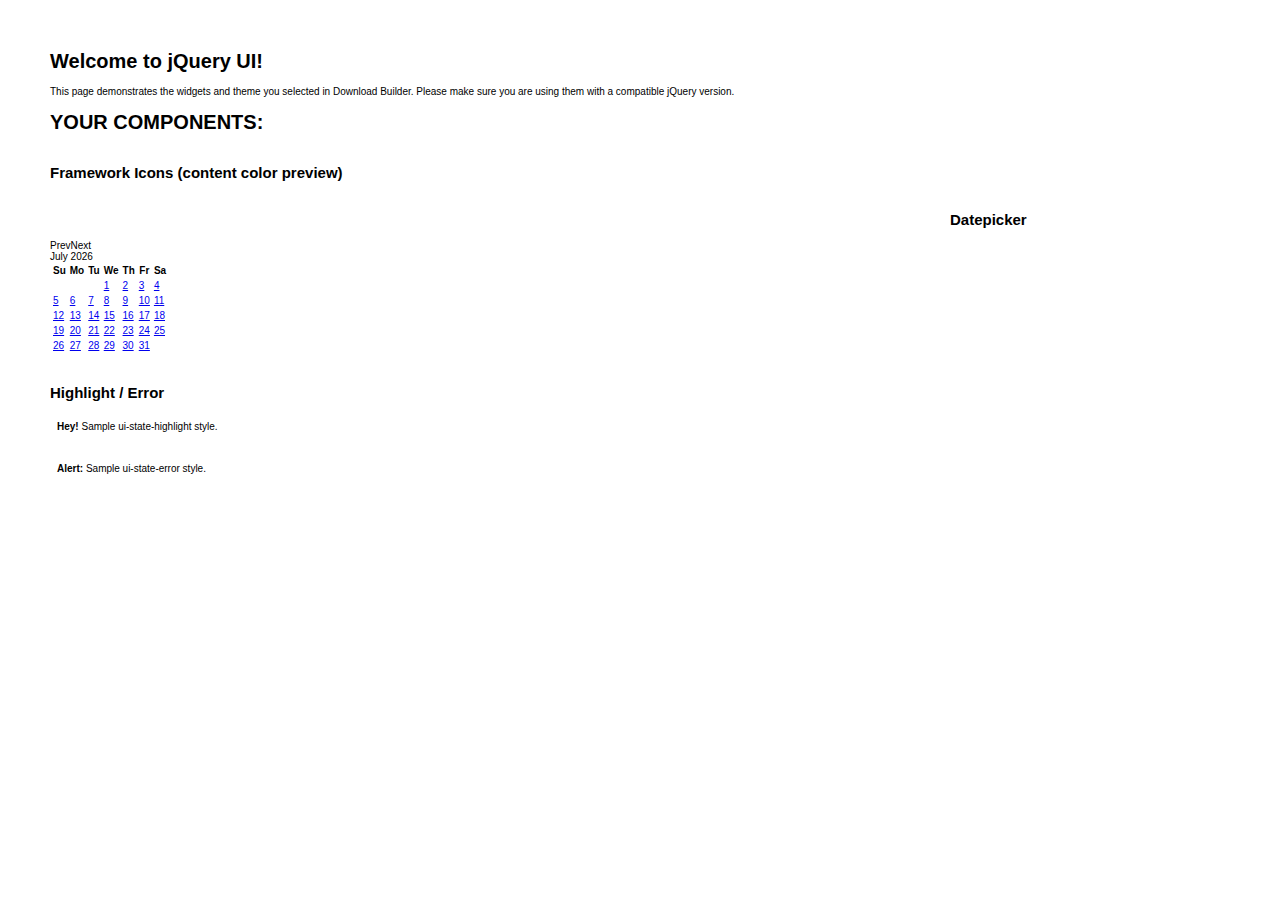
<file: jquery-ui-1.11.4.custom/index.html>
<!doctype html>
<html lang="us">
<head>
	<meta charset="utf-8">
	<title>jQuery UI Example Page</title>
	<link href="jquery-ui.css" rel="stylesheet">
	<style>
	body{
		font: 62.5% "Trebuchet MS", sans-serif;
		margin: 50px;
	}
	.demoHeaders {
		margin-top: 2em;
	}
	#dialog-link {
		padding: .4em 1em .4em 20px;
		text-decoration: none;
		position: relative;
	}
	#dialog-link span.ui-icon {
		margin: 0 5px 0 0;
		position: absolute;
		left: .2em;
		top: 50%;
		margin-top: -8px;
	}
	#icons {
		margin: 0;
		padding: 0;
	}
	#icons li {
		margin: 2px;
		position: relative;
		padding: 4px 0;
		cursor: pointer;
		float: left;
		list-style: none;
	}
	#icons span.ui-icon {
		float: left;
		margin: 0 4px;
	}
	.fakewindowcontain .ui-widget-overlay {
		position: absolute;
	}
	select {
		width: 200px;
	}
	</style>
</head>
<body>

<h1>Welcome to jQuery UI!</h1>

<div class="ui-widget">
	<p>This page demonstrates the widgets and theme you selected in Download Builder. Please make sure you are using them with a compatible jQuery version.</p>
</div>

<h1>YOUR COMPONENTS:</h1>












<h2 class="demoHeaders">Framework Icons (content color preview)</h2>
<ul id="icons" class="ui-widget ui-helper-clearfix">
	<li class="ui-state-content" title=".ui-icon-carat-1-n"><span class="ui-icon ui-icon-carat-1-n"></span></li>
	<li class="ui-state-content ui-corner-all" title=".ui-icon-carat-1-ne"><span class="ui-icon ui-icon-carat-1-ne"></span></li>
	<li class="ui-state-content ui-corner-all" title=".ui-icon-carat-1-e"><span class="ui-icon ui-icon-carat-1-e"></span></li>
	<li class="ui-state-content ui-corner-all" title=".ui-icon-carat-1-se"><span class="ui-icon ui-icon-carat-1-se"></span></li>
	<li class="ui-state-content ui-corner-all" title=".ui-icon-carat-1-s"><span class="ui-icon ui-icon-carat-1-s"></span></li>
	<li class="ui-state-content ui-corner-all" title=".ui-icon-carat-1-sw"><span class="ui-icon ui-icon-carat-1-sw"></span></li>
	<li class="ui-state-content ui-corner-all" title=".ui-icon-carat-1-w"><span class="ui-icon ui-icon-carat-1-w"></span></li>
	<li class="ui-state-content ui-corner-all" title=".ui-icon-carat-1-nw"><span class="ui-icon ui-icon-carat-1-nw"></span></li>
	<li class="ui-state-content ui-corner-all" title=".ui-icon-carat-2-n-s"><span class="ui-icon ui-icon-carat-2-n-s"></span></li>
	<li class="ui-state-content ui-corner-all" title=".ui-icon-carat-2-e-w"><span class="ui-icon ui-icon-carat-2-e-w"></span></li>
	<li class="ui-state-content ui-corner-all" title=".ui-icon-triangle-1-n"><span class="ui-icon ui-icon-triangle-1-n"></span></li>
	<li class="ui-state-content ui-corner-all" title=".ui-icon-triangle-1-ne"><span class="ui-icon ui-icon-triangle-1-ne"></span></li>
	<li class="ui-state-content ui-corner-all" title=".ui-icon-triangle-1-e"><span class="ui-icon ui-icon-triangle-1-e"></span></li>
	<li class="ui-state-content ui-corner-all" title=".ui-icon-triangle-1-se"><span class="ui-icon ui-icon-triangle-1-se"></span></li>
	<li class="ui-state-content ui-corner-all" title=".ui-icon-triangle-1-s"><span class="ui-icon ui-icon-triangle-1-s"></span></li>
	<li class="ui-state-default ui-corner-all" title=".ui-icon-triangle-1-sw"><span class="ui-icon ui-icon-triangle-1-sw"></span></li>
	<li class="ui-state-default ui-corner-all" title=".ui-icon-triangle-1-w"><span class="ui-icon ui-icon-triangle-1-w"></span></li>
	<li class="ui-state-default ui-corner-all" title=".ui-icon-triangle-1-nw"><span class="ui-icon ui-icon-triangle-1-nw"></span></li>
	<li class="ui-state-default ui-corner-all" title=".ui-icon-triangle-2-n-s"><span class="ui-icon ui-icon-triangle-2-n-s"></span></li>
	<li class="ui-state-default ui-corner-all" title=".ui-icon-triangle-2-e-w"><span class="ui-icon ui-icon-triangle-2-e-w"></span></li>
	<li class="ui-state-default ui-corner-all" title=".ui-icon-arrow-1-n"><span class="ui-icon ui-icon-arrow-1-n"></span></li>
	<li class="ui-state-default ui-corner-all" title=".ui-icon-arrow-1-ne"><span class="ui-icon ui-icon-arrow-1-ne"></span></li>
	<li class="ui-state-default ui-corner-all" title=".ui-icon-arrow-1-e"><span class="ui-icon ui-icon-arrow-1-e"></span></li>
	<li class="ui-state-default ui-corner-all" title=".ui-icon-arrow-1-se"><span class="ui-icon ui-icon-arrow-1-se"></span></li>
	<li class="ui-state-default ui-corner-all" title=".ui-icon-arrow-1-s"><span class="ui-icon ui-icon-arrow-1-s"></span></li>
	<li class="ui-state-default ui-corner-all" title=".ui-icon-arrow-1-sw"><span class="ui-icon ui-icon-arrow-1-sw"></span></li>
	<li class="ui-state-default ui-corner-all" title=".ui-icon-arrow-1-w"><span class="ui-icon ui-icon-arrow-1-w"></span></li>
	<li class="ui-state-default ui-corner-all" title=".ui-icon-arrow-1-nw"><span class="ui-icon ui-icon-arrow-1-nw"></span></li>
	<li class="ui-state-default ui-corner-all" title=".ui-icon-arrow-2-n-s"><span class="ui-icon ui-icon-arrow-2-n-s"></span></li>
	<li class="ui-state-default ui-corner-all" title=".ui-icon-arrow-2-ne-sw"><span class="ui-icon ui-icon-arrow-2-ne-sw"></span></li>
	<li class="ui-state-default ui-corner-all" title=".ui-icon-arrow-2-e-w"><span class="ui-icon ui-icon-arrow-2-e-w"></span></li>
	<li class="ui-state-default ui-corner-all" title=".ui-icon-arrow-2-se-nw"><span class="ui-icon ui-icon-arrow-2-se-nw"></span></li>
	<li class="ui-state-default ui-corner-all" title=".ui-icon-arrowstop-1-n"><span class="ui-icon ui-icon-arrowstop-1-n"></span></li>
	<li class="ui-state-default ui-corner-all" title=".ui-icon-arrowstop-1-e"><span class="ui-icon ui-icon-arrowstop-1-e"></span></li>
	<li class="ui-state-default ui-corner-all" title=".ui-icon-arrowstop-1-s"><span class="ui-icon ui-icon-arrowstop-1-s"></span></li>
	<li class="ui-state-default ui-corner-all" title=".ui-icon-arrowstop-1-w"><span class="ui-icon ui-icon-arrowstop-1-w"></span></li>
	<li class="ui-state-default ui-corner-all" title=".ui-icon-arrowthick-1-n"><span class="ui-icon ui-icon-arrowthick-1-n"></span></li>
	<li class="ui-state-default ui-corner-all" title=".ui-icon-arrowthick-1-ne"><span class="ui-icon ui-icon-arrowthick-1-ne"></span></li>
	<li class="ui-state-default ui-corner-all" title=".ui-icon-arrowthick-1-e"><span class="ui-icon ui-icon-arrowthick-1-e"></span></li>
	<li class="ui-state-default ui-corner-all" title=".ui-icon-arrowthick-1-se"><span class="ui-icon ui-icon-arrowthick-1-se"></span></li>
	<li class="ui-state-default ui-corner-all" title=".ui-icon-arrowthick-1-s"><span class="ui-icon ui-icon-arrowthick-1-s"></span></li>
	<li class="ui-state-default ui-corner-all" title=".ui-icon-arrowthick-1-sw"><span class="ui-icon ui-icon-arrowthick-1-sw"></span></li>
	<li class="ui-state-default ui-corner-all" title=".ui-icon-arrowthick-1-w"><span class="ui-icon ui-icon-arrowthick-1-w"></span></li>
	<li class="ui-state-default ui-corner-all" title=".ui-icon-arrowthick-1-nw"><span class="ui-icon ui-icon-arrowthick-1-nw"></span></li>
	<li class="ui-state-default ui-corner-all" title=".ui-icon-arrowthick-2-n-s"><span class="ui-icon ui-icon-arrowthick-2-n-s"></span></li>
	<li class="ui-state-default ui-corner-all" title=".ui-icon-arrowthick-2-ne-sw"><span class="ui-icon ui-icon-arrowthick-2-ne-sw"></span></li>
	<li class="ui-state-default ui-corner-all" title=".ui-icon-arrowthick-2-e-w"><span class="ui-icon ui-icon-arrowthick-2-e-w"></span></li>
	<li class="ui-state-default ui-corner-all" title=".ui-icon-arrowthick-2-se-nw"><span class="ui-icon ui-icon-arrowthick-2-se-nw"></span></li>
	<li class="ui-state-default ui-corner-all" title=".ui-icon-arrowthickstop-1-n"><span class="ui-icon ui-icon-arrowthickstop-1-n"></span></li>
	<li class="ui-state-default ui-corner-all" title=".ui-icon-arrowthickstop-1-e"><span class="ui-icon ui-icon-arrowthickstop-1-e"></span></li>
	<li class="ui-state-default ui-corner-all" title=".ui-icon-arrowthickstop-1-s"><span class="ui-icon ui-icon-arrowthickstop-1-s"></span></li>
	<li class="ui-state-default ui-corner-all" title=".ui-icon-arrowthickstop-1-w"><span class="ui-icon ui-icon-arrowthickstop-1-w"></span></li>
	<li class="ui-state-default ui-corner-all" title=".ui-icon-arrowreturnthick-1-w"><span class="ui-icon ui-icon-arrowreturnthick-1-w"></span></li>
	<li class="ui-state-default ui-corner-all" title=".ui-icon-arrowreturnthick-1-n"><span class="ui-icon ui-icon-arrowreturnthick-1-n"></span></li>
	<li class="ui-state-default ui-corner-all" title=".ui-icon-arrowreturnthick-1-e"><span class="ui-icon ui-icon-arrowreturnthick-1-e"></span></li>
	<li class="ui-state-default ui-corner-all" title=".ui-icon-arrowreturnthick-1-s"><span class="ui-icon ui-icon-arrowreturnthick-1-s"></span></li>
	<li class="ui-state-default ui-corner-all" title=".ui-icon-arrowreturn-1-w"><span class="ui-icon ui-icon-arrowreturn-1-w"></span></li>
	<li class="ui-state-default ui-corner-all" title=".ui-icon-arrowreturn-1-n"><span class="ui-icon ui-icon-arrowreturn-1-n"></span></li>
	<li class="ui-state-default ui-corner-all" title=".ui-icon-arrowreturn-1-e"><span class="ui-icon ui-icon-arrowreturn-1-e"></span></li>
	<li class="ui-state-default ui-corner-all" title=".ui-icon-arrowreturn-1-s"><span class="ui-icon ui-icon-arrowreturn-1-s"></span></li>
	<li class="ui-state-default ui-corner-all" title=".ui-icon-arrowrefresh-1-w"><span class="ui-icon ui-icon-arrowrefresh-1-w"></span></li>
	<li class="ui-state-default ui-corner-all" title=".ui-icon-arrowrefresh-1-n"><span class="ui-icon ui-icon-arrowrefresh-1-n"></span></li>
	<li class="ui-state-default ui-corner-all" title=".ui-icon-arrowrefresh-1-e"><span class="ui-icon ui-icon-arrowrefresh-1-e"></span></li>
	<li class="ui-state-default ui-corner-all" title=".ui-icon-arrowrefresh-1-s"><span class="ui-icon ui-icon-arrowrefresh-1-s"></span></li>
	<li class="ui-state-default ui-corner-all" title=".ui-icon-arrow-4"><span class="ui-icon ui-icon-arrow-4"></span></li>
	<li class="ui-state-default ui-corner-all" title=".ui-icon-arrow-4-diag"><span class="ui-icon ui-icon-arrow-4-diag"></span></li>
	<li class="ui-state-default ui-corner-all" title=".ui-icon-extlink"><span class="ui-icon ui-icon-extlink"></span></li>
	<li class="ui-state-default ui-corner-all" title=".ui-icon-newwin"><span class="ui-icon ui-icon-newwin"></span></li>
	<li class="ui-state-default ui-corner-all" title=".ui-icon-refresh"><span class="ui-icon ui-icon-refresh"></span></li>
	<li class="ui-state-default ui-corner-all" title=".ui-icon-shuffle"><span class="ui-icon ui-icon-shuffle"></span></li>
	<li class="ui-state-default ui-corner-all" title=".ui-icon-transfer-e-w"><span class="ui-icon ui-icon-transfer-e-w"></span></li>
	<li class="ui-state-default ui-corner-all" title=".ui-icon-transferthick-e-w"><span class="ui-icon ui-icon-transferthick-e-w"></span></li>
	<li class="ui-state-default ui-corner-all" title=".ui-icon-folder-collapsed"><span class="ui-icon ui-icon-folder-collapsed"></span></li>
	<li class="ui-state-default ui-corner-all" title=".ui-icon-folder-open"><span class="ui-icon ui-icon-folder-open"></span></li>
	<li class="ui-state-default ui-corner-all" title=".ui-icon-document"><span class="ui-icon ui-icon-document"></span></li>
	<li class="ui-state-default ui-corner-all" title=".ui-icon-document-b"><span class="ui-icon ui-icon-document-b"></span></li>
	<li class="ui-state-default ui-corner-all" title=".ui-icon-note"><span class="ui-icon ui-icon-note"></span></li>
	<li class="ui-state-default ui-corner-all" title=".ui-icon-mail-closed"><span class="ui-icon ui-icon-mail-closed"></span></li>
	<li class="ui-state-default ui-corner-all" title=".ui-icon-mail-open"><span class="ui-icon ui-icon-mail-open"></span></li>
	<li class="ui-state-default ui-corner-all" title=".ui-icon-suitcase"><span class="ui-icon ui-icon-suitcase"></span></li>
	<li class="ui-state-default ui-corner-all" title=".ui-icon-comment"><span class="ui-icon ui-icon-comment"></span></li>
	<li class="ui-state-default ui-corner-all" title=".ui-icon-person"><span class="ui-icon ui-icon-person"></span></li>
	<li class="ui-state-default ui-corner-all" title=".ui-icon-print"><span class="ui-icon ui-icon-print"></span></li>
	<li class="ui-state-default ui-corner-all" title=".ui-icon-trash"><span class="ui-icon ui-icon-trash"></span></li>
	<li class="ui-state-default ui-corner-all" title=".ui-icon-locked"><span class="ui-icon ui-icon-locked"></span></li>
	<li class="ui-state-default ui-corner-all" title=".ui-icon-unlocked"><span class="ui-icon ui-icon-unlocked"></span></li>
	<li class="ui-state-default ui-corner-all" title=".ui-icon-bookmark"><span class="ui-icon ui-icon-bookmark"></span></li>
	<li class="ui-state-default ui-corner-all" title=".ui-icon-tag"><span class="ui-icon ui-icon-tag"></span></li>
	<li class="ui-state-default ui-corner-all" title=".ui-icon-home"><span class="ui-icon ui-icon-home"></span></li>
	<li class="ui-state-default ui-corner-all" title=".ui-icon-flag"><span class="ui-icon ui-icon-flag"></span></li>
	<li class="ui-state-default ui-corner-all" title=".ui-icon-calculator"><span class="ui-icon ui-icon-calculator"></span></li>
	<li class="ui-state-default ui-corner-all" title=".ui-icon-cart"><span class="ui-icon ui-icon-cart"></span></li>
	<li class="ui-state-default ui-corner-all" title=".ui-icon-pencil"><span class="ui-icon ui-icon-pencil"></span></li>
	<li class="ui-state-default ui-corner-all" title=".ui-icon-clock"><span class="ui-icon ui-icon-clock"></span></li>
	<li class="ui-state-default ui-corner-all" title=".ui-icon-disk"><span class="ui-icon ui-icon-disk"></span></li>
	<li class="ui-state-default ui-corner-all" title=".ui-icon-calendar"><span class="ui-icon ui-icon-calendar"></span></li>
	<li class="ui-state-default ui-corner-all" title=".ui-icon-zoomin"><span class="ui-icon ui-icon-zoomin"></span></li>
	<li class="ui-state-default ui-corner-all" title=".ui-icon-zoomout"><span class="ui-icon ui-icon-zoomout"></span></li>
	<li class="ui-state-default ui-corner-all" title=".ui-icon-search"><span class="ui-icon ui-icon-search"></span></li>
	<li class="ui-state-default ui-corner-all" title=".ui-icon-wrench"><span class="ui-icon ui-icon-wrench"></span></li>
	<li class="ui-state-default ui-corner-all" title=".ui-icon-gear"><span class="ui-icon ui-icon-gear"></span></li>
	<li class="ui-state-default ui-corner-all" title=".ui-icon-heart"><span class="ui-icon ui-icon-heart"></span></li>
	<li class="ui-state-default ui-corner-all" title=".ui-icon-star"><span class="ui-icon ui-icon-star"></span></li>
	<li class="ui-state-default ui-corner-all" title=".ui-icon-link"><span class="ui-icon ui-icon-link"></span></li>
	<li class="ui-state-default ui-corner-all" title=".ui-icon-cancel"><span class="ui-icon ui-icon-cancel"></span></li>
	<li class="ui-state-default ui-corner-all" title=".ui-icon-plus"><span class="ui-icon ui-icon-plus"></span></li>
	<li class="ui-state-default ui-corner-all" title=".ui-icon-plusthick"><span class="ui-icon ui-icon-plusthick"></span></li>
	<li class="ui-state-default ui-corner-all" title=".ui-icon-minus"><span class="ui-icon ui-icon-minus"></span></li>
	<li class="ui-state-default ui-corner-all" title=".ui-icon-minusthick"><span class="ui-icon ui-icon-minusthick"></span></li>
	<li class="ui-state-default ui-corner-all" title=".ui-icon-close"><span class="ui-icon ui-icon-close"></span></li>
	<li class="ui-state-default ui-corner-all" title=".ui-icon-closethick"><span class="ui-icon ui-icon-closethick"></span></li>
	<li class="ui-state-default ui-corner-all" title=".ui-icon-key"><span class="ui-icon ui-icon-key"></span></li>
	<li class="ui-state-default ui-corner-all" title=".ui-icon-lightbulb"><span class="ui-icon ui-icon-lightbulb"></span></li>
	<li class="ui-state-default ui-corner-all" title=".ui-icon-scissors"><span class="ui-icon ui-icon-scissors"></span></li>
	<li class="ui-state-default ui-corner-all" title=".ui-icon-clipboard"><span class="ui-icon ui-icon-clipboard"></span></li>
	<li class="ui-state-default ui-corner-all" title=".ui-icon-copy"><span class="ui-icon ui-icon-copy"></span></li>
	<li class="ui-state-default ui-corner-all" title=".ui-icon-contact"><span class="ui-icon ui-icon-contact"></span></li>
	<li class="ui-state-default ui-corner-all" title=".ui-icon-image"><span class="ui-icon ui-icon-image"></span></li>
	<li class="ui-state-default ui-corner-all" title=".ui-icon-video"><span class="ui-icon ui-icon-video"></span></li>
	<li class="ui-state-default ui-corner-all" title=".ui-icon-script"><span class="ui-icon ui-icon-script"></span></li>
	<li class="ui-state-default ui-corner-all" title=".ui-icon-alert"><span class="ui-icon ui-icon-alert"></span></li>
	<li class="ui-state-default ui-corner-all" title=".ui-icon-info"><span class="ui-icon ui-icon-info"></span></li>
	<li class="ui-state-default ui-corner-all" title=".ui-icon-notice"><span class="ui-icon ui-icon-notice"></span></li>
	<li class="ui-state-default ui-corner-all" title=".ui-icon-help"><span class="ui-icon ui-icon-help"></span></li>
	<li class="ui-state-default ui-corner-all" title=".ui-icon-check"><span class="ui-icon ui-icon-check"></span></li>
	<li class="ui-state-default ui-corner-all" title=".ui-icon-bullet"><span class="ui-icon ui-icon-bullet"></span></li>
	<li class="ui-state-default ui-corner-all" title=".ui-icon-radio-off"><span class="ui-icon ui-icon-radio-off"></span></li>
	<li class="ui-state-default ui-corner-all" title=".ui-icon-radio-on"><span class="ui-icon ui-icon-radio-on"></span></li>
	<li class="ui-state-default ui-corner-all" title=".ui-icon-pin-w"><span class="ui-icon ui-icon-pin-w"></span></li>
	<li class="ui-state-default ui-corner-all" title=".ui-icon-pin-s"><span class="ui-icon ui-icon-pin-s"></span></li>
	<li class="ui-state-default ui-corner-all" title=".ui-icon-play"><span class="ui-icon ui-icon-play"></span></li>
	<li class="ui-state-default ui-corner-all" title=".ui-icon-pause"><span class="ui-icon ui-icon-pause"></span></li>
	<li class="ui-state-default ui-corner-all" title=".ui-icon-seek-next"><span class="ui-icon ui-icon-seek-next"></span></li>
	<li class="ui-state-default ui-corner-all" title=".ui-icon-seek-prev"><span class="ui-icon ui-icon-seek-prev"></span></li>
	<li class="ui-state-default ui-corner-all" title=".ui-icon-seek-end"><span class="ui-icon ui-icon-seek-end"></span></li>
	<li class="ui-state-default ui-corner-all" title=".ui-icon-seek-first"><span class="ui-icon ui-icon-seek-first"></span></li>
	<li class="ui-state-default ui-corner-all" title=".ui-icon-stop"><span class="ui-icon ui-icon-stop"></span></li>
	<li class="ui-state-default ui-corner-all" title=".ui-icon-eject"><span class="ui-icon ui-icon-eject"></span></li>
	<li class="ui-state-default ui-corner-all" title=".ui-icon-volume-off"><span class="ui-icon ui-icon-volume-off"></span></li>
	<li class="ui-state-default ui-corner-all" title=".ui-icon-volume-on"><span class="ui-icon ui-icon-volume-on"></span></li>
	<li class="ui-state-default ui-corner-all" title=".ui-icon-power"><span class="ui-icon ui-icon-power"></span></li>
	<li class="ui-state-default ui-corner-all" title=".ui-icon-signal-diag"><span class="ui-icon ui-icon-signal-diag"></span></li>
	<li class="ui-state-default ui-corner-all" title=".ui-icon-signal"><span class="ui-icon ui-icon-signal"></span></li>
	<li class="ui-state-default ui-corner-all" title=".ui-icon-battery-0"><span class="ui-icon ui-icon-battery-0"></span></li>
	<li class="ui-state-default ui-corner-all" title=".ui-icon-battery-1"><span class="ui-icon ui-icon-battery-1"></span></li>
	<li class="ui-state-default ui-corner-all" title=".ui-icon-battery-2"><span class="ui-icon ui-icon-battery-2"></span></li>
	<li class="ui-state-default ui-corner-all" title=".ui-icon-battery-3"><span class="ui-icon ui-icon-battery-3"></span></li>
	<li class="ui-state-default ui-corner-all" title=".ui-icon-circle-plus"><span class="ui-icon ui-icon-circle-plus"></span></li>
	<li class="ui-state-default ui-corner-all" title=".ui-icon-circle-minus"><span class="ui-icon ui-icon-circle-minus"></span></li>
	<li class="ui-state-default ui-corner-all" title=".ui-icon-circle-close"><span class="ui-icon ui-icon-circle-close"></span></li>
	<li class="ui-state-default ui-corner-all" title=".ui-icon-circle-triangle-e"><span class="ui-icon ui-icon-circle-triangle-e"></span></li>
	<li class="ui-state-default ui-corner-all" title=".ui-icon-circle-triangle-s"><span class="ui-icon ui-icon-circle-triangle-s"></span></li>
	<li class="ui-state-default ui-corner-all" title=".ui-icon-circle-triangle-w"><span class="ui-icon ui-icon-circle-triangle-w"></span></li>
	<li class="ui-state-default ui-corner-all" title=".ui-icon-circle-triangle-n"><span class="ui-icon ui-icon-circle-triangle-n"></span></li>
	<li class="ui-state-default ui-corner-all" title=".ui-icon-circle-arrow-e"><span class="ui-icon ui-icon-circle-arrow-e"></span></li>
	<li class="ui-state-default ui-corner-all" title=".ui-icon-circle-arrow-s"><span class="ui-icon ui-icon-circle-arrow-s"></span></li>
	<li class="ui-state-default ui-corner-all" title=".ui-icon-circle-arrow-w"><span class="ui-icon ui-icon-circle-arrow-w"></span></li>
	<li class="ui-state-default ui-corner-all" title=".ui-icon-circle-arrow-n"><span class="ui-icon ui-icon-circle-arrow-n"></span></li>
	<li class="ui-state-default ui-corner-all" title=".ui-icon-circle-zoomin"><span class="ui-icon ui-icon-circle-zoomin"></span></li>
	<li class="ui-state-default ui-corner-all" title=".ui-icon-circle-zoomout"><span class="ui-icon ui-icon-circle-zoomout"></span></li>
	<li class="ui-state-default ui-corner-all" title=".ui-icon-circle-check"><span class="ui-icon ui-icon-circle-check"></span></li>
	<li class="ui-state-default ui-corner-all" title=".ui-icon-circlesmall-plus"><span class="ui-icon ui-icon-circlesmall-plus"></span></li>
	<li class="ui-state-default ui-corner-all" title=".ui-icon-circlesmall-minus"><span class="ui-icon ui-icon-circlesmall-minus"></span></li>
	<li class="ui-state-default ui-corner-all" title=".ui-icon-circlesmall-close"><span class="ui-icon ui-icon-circlesmall-close"></span></li>
	<li class="ui-state-default ui-corner-all" title=".ui-icon-squaresmall-plus"><span class="ui-icon ui-icon-squaresmall-plus"></span></li>
	<li class="ui-state-default ui-corner-all" title=".ui-icon-squaresmall-minus"><span class="ui-icon ui-icon-squaresmall-minus"></span></li>
	<li class="ui-state-default ui-corner-all" title=".ui-icon-squaresmall-close"><span class="ui-icon ui-icon-squaresmall-close"></span></li>
	<li class="ui-state-default ui-corner-all" title=".ui-icon-grip-dotted-vertical"><span class="ui-icon ui-icon-grip-dotted-vertical"></span></li>
	<li class="ui-state-default ui-corner-all" title=".ui-icon-grip-dotted-horizontal"><span class="ui-icon ui-icon-grip-dotted-horizontal"></span></li>
	<li class="ui-state-default ui-corner-all" title=".ui-icon-grip-solid-vertical"><span class="ui-icon ui-icon-grip-solid-vertical"></span></li>
	<li class="ui-state-default ui-corner-all" title=".ui-icon-grip-solid-horizontal"><span class="ui-icon ui-icon-grip-solid-horizontal"></span></li>
	<li class="ui-state-default ui-corner-all" title=".ui-icon-gripsmall-diagonal-se"><span class="ui-icon ui-icon-gripsmall-diagonal-se"></span></li>
	<li class="ui-state-default ui-corner-all" title=".ui-icon-grip-diagonal-se"><span class="ui-icon ui-icon-grip-diagonal-se"></span></li>
</ul>




<!-- Datepicker -->
<h2 class="demoHeaders">Datepicker</h2>
<div id="datepicker"></div>












<!-- Highlight / Error -->
<h2 class="demoHeaders">Highlight / Error</h2>
<div class="ui-widget">
	<div class="ui-state-highlight ui-corner-all" style="margin-top: 20px; padding: 0 .7em;">
		<p><span class="ui-icon ui-icon-info" style="float: left; margin-right: .3em;"></span>
		<strong>Hey!</strong> Sample ui-state-highlight style.</p>
	</div>
</div>
<br>
<div class="ui-widget">
	<div class="ui-state-error ui-corner-all" style="padding: 0 .7em;">
		<p><span class="ui-icon ui-icon-alert" style="float: left; margin-right: .3em;"></span>
		<strong>Alert:</strong> Sample ui-state-error style.</p>
	</div>
</div>

<script src="external/jquery/jquery.js"></script>
<script src="jquery-ui.js"></script>
<script>











$( "#datepicker" ).datepicker({
	inline: true
});














// Hover states on the static widgets
$( "#dialog-link, #icons li" ).hover(
	function() {
		$( this ).addClass( "ui-state-hover" );
	},
	function() {
		$( this ).removeClass( "ui-state-hover" );
	}
);
</script>
</body>
</html>
</file>
